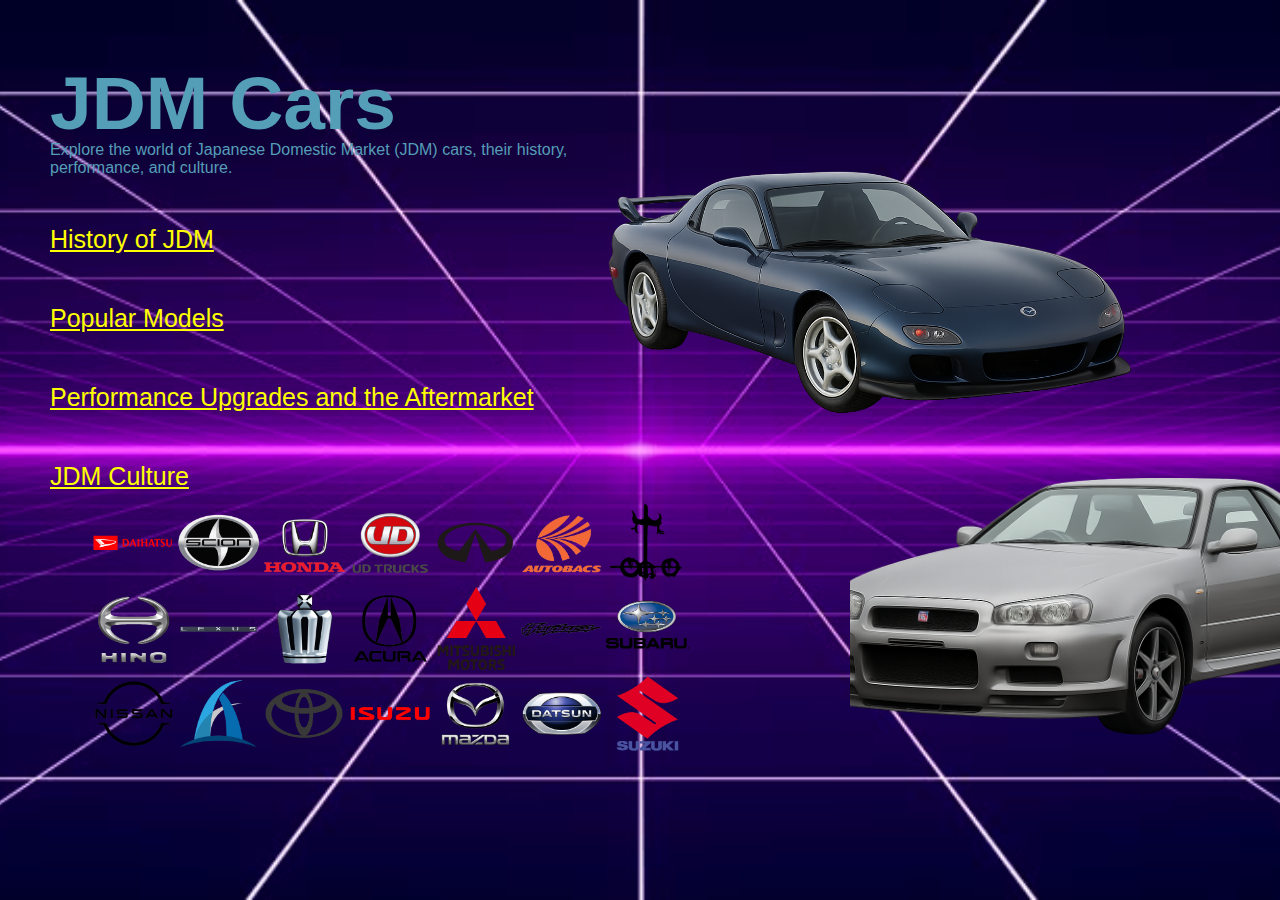
<file: index.html>
<!DOCTYPE html>
<html>
<head>
    <title>JDM Cars</title>
    <link rel="stylesheet" type="text/css" href="a7C.css">
</head>
<body>
    <h1>JDM Cars</h1>
    <p id="intro">Explore the world of Japanese Domestic Market (JDM) cars, their history, performance, and culture.</p>
    
    <div id="menu">
        <a href="https://en.wikipedia.org/wiki/Japanese_domestic_market" class="underline" target="_blank">History of JDM</a>
        <a href="https://www.motortrend.com/features/sstp-1105-top-20-jdm-cars-of-all-time/" class="underline" target="_blank">Popular Models</a>
        <a href="https://jdmuscleusa.com" class="underline" target="_blank">Performance Upgrades and the Aftermarket</a>
        <a href="https://www.motortrend.com/features/jdm-meaning-what-is-jdm-car/" class="underline" target="_blank">JDM Culture</a>
    </div>
    
    <img id="rx7" src="graphics/rx72.png" alt="Mazda RX-7">
    <img id="gtr" src="graphics/gtr2.png" alt="gtr">
    <img id="brands" src="graphics/brands.png" alt="brands">

</body>
</html>
</file>
<file: a7C.css>
/* Set background color and text color */
body {
    background: url('graphics/90sback.jpg') no-repeat center center fixed;
    background-size: cover;
    color: rgb(85, 158, 183);
    font-family: Arial, sans-serif;
}


/* Style the title */
h1 {
    font-size: 75px;
    position: absolute;
    top: 10px;
    left: 50px;
    white-space: nowrap;
}

/* Style the intro paragraph */
#intro {
    position: absolute;
    top: 125px;
    left: 50px;
    width: 600px;
}

/* Style the menu links */
#menu {
    position: absolute;
    top: 225px;
    left: 50px;
}

#menu a {
    display: block;
    color: yellow;
    text-decoration: underline;
    font-size: 25px;
    margin-bottom: 50px; /* Increased spacing between links */
}

/* Position the image farther to the right */
#rx7 {
    position: absolute;
    top: 19px;
    left: 600px; /* Moved farther right */
    width: 550px;
}

#gtr {
    position: absolute;
    top: 350px;
    left: 850px;
    width: 500px;
}

#brands {
    position: absolute;
    top: 500px; /* Positioned below the GTR */
    left: 90px; /* Aligned with the GTR */
    width: 600px;
}
</file>
